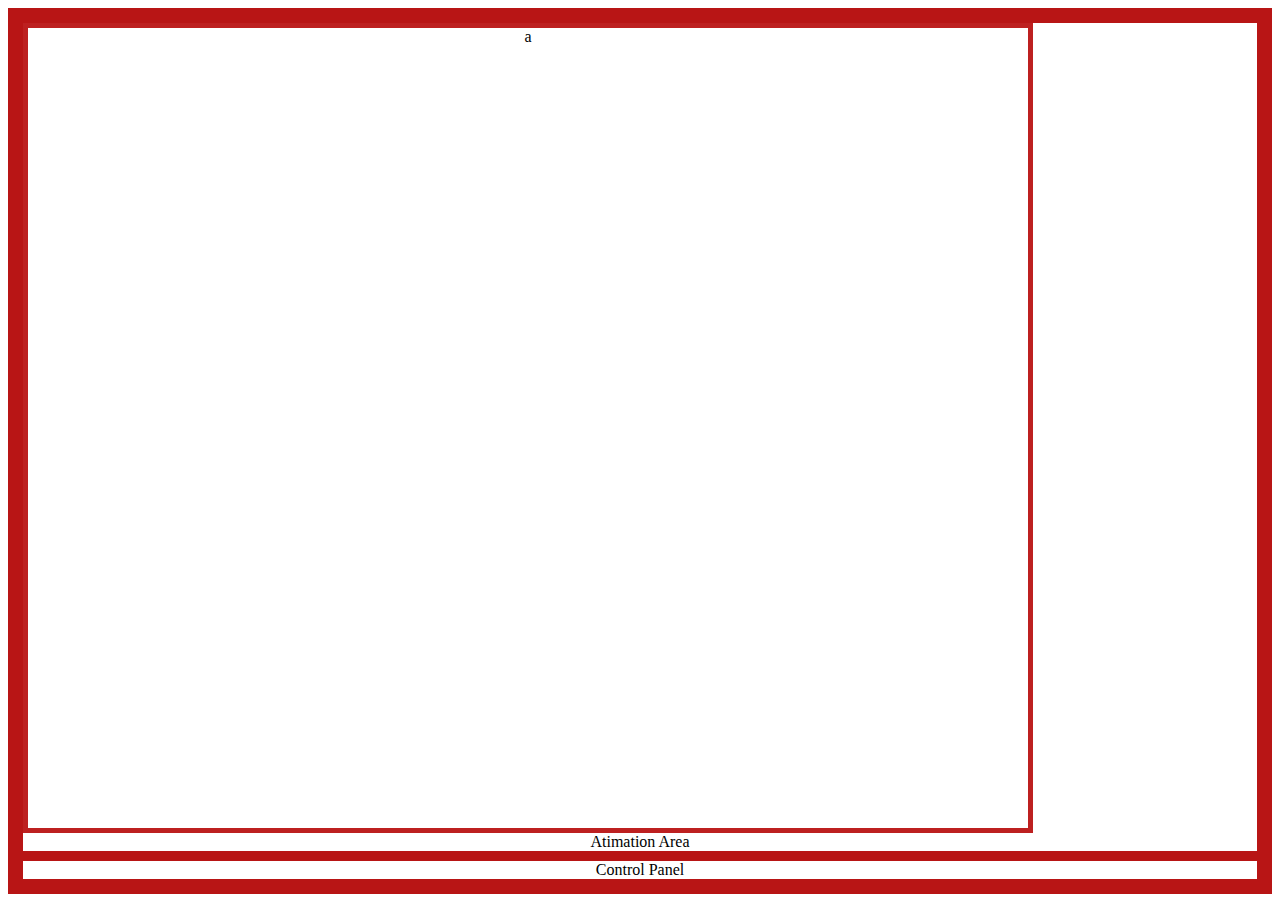
<file: IP/IP.html>
<!doctype html>
<html lang="en">

<head>
    <!-- Required meta tags -->
    <meta charset="utf-8">
    <meta name="viewport" content="width=device-width, initial-scale=1">
    <link rel="stylesheet" type="text/css" href="IP.css">
    <!-- Bootstrap CSS -->
    <link href="https://cdn.jsdelivr.net/npm/bootstrap@5.0.0-beta1/dist/css/bootstrap.min.css" rel="stylesheet"
        integrity="sha384-giJF6kkoqNQ00vy+HMDP7azOuL0xtbfIcaT9wjKHr8RbDVddVHyTfAAsrekwKmP1" crossorigin="anonymous">
    
    <title>IP协议展示</title>
</head>

<body>

    <script src="https://cdn.jsdelivr.net/npm/bootstrap@5.0.0-beta1/dist/js/bootstrap.bundle.min.js"
        integrity="sha384-ygbV9kiqUc6oa4msXn9868pTtWMgiQaeYH7/t7LECLbyPA2x65Kgf80OJFdroafW"
        crossorigin="anonymous"></script>
    <script src="https://cdn.jsdelivr.net/npm/@popperjs/core@2.5.4/dist/umd/popper.min.js"
        integrity="sha384-q2kxQ16AaE6UbzuKqyBE9/u/KzioAlnx2maXQHiDX9d4/zp8Ok3f+M7DPm+Ib6IU"
        crossorigin="anonymous"></script>
    <script src="https://cdn.jsdelivr.net/npm/bootstrap@5.0.0-beta1/dist/js/bootstrap.min.js"
        integrity="sha384-pQQkAEnwaBkjpqZ8RU1fF1AKtTcHJwFl3pblpTlHXybJjHpMYo79HY3hIi4NKxyj"
        crossorigin="anonymous"></script>
    <!-- <a href="/index.html">index</a> -->
    <div class="container">
        <div class="row">
            <div class="col-9">
                <div class="AtimationArea">
                    a
                </div>
                Atimation Area
            </div>

            <div class="col-3">Control Panel</div>
        </div>
    </div>


</body>

</html>
</file>
<file: IP/IP.css>
.AtimationArea{
    width: 1000px;
    height: 800px;
    border: solid 5px #bd2020;
    text-align: center;
}
div{
    border: solid 5px #b81515;
    text-align: center;
}
</file>
